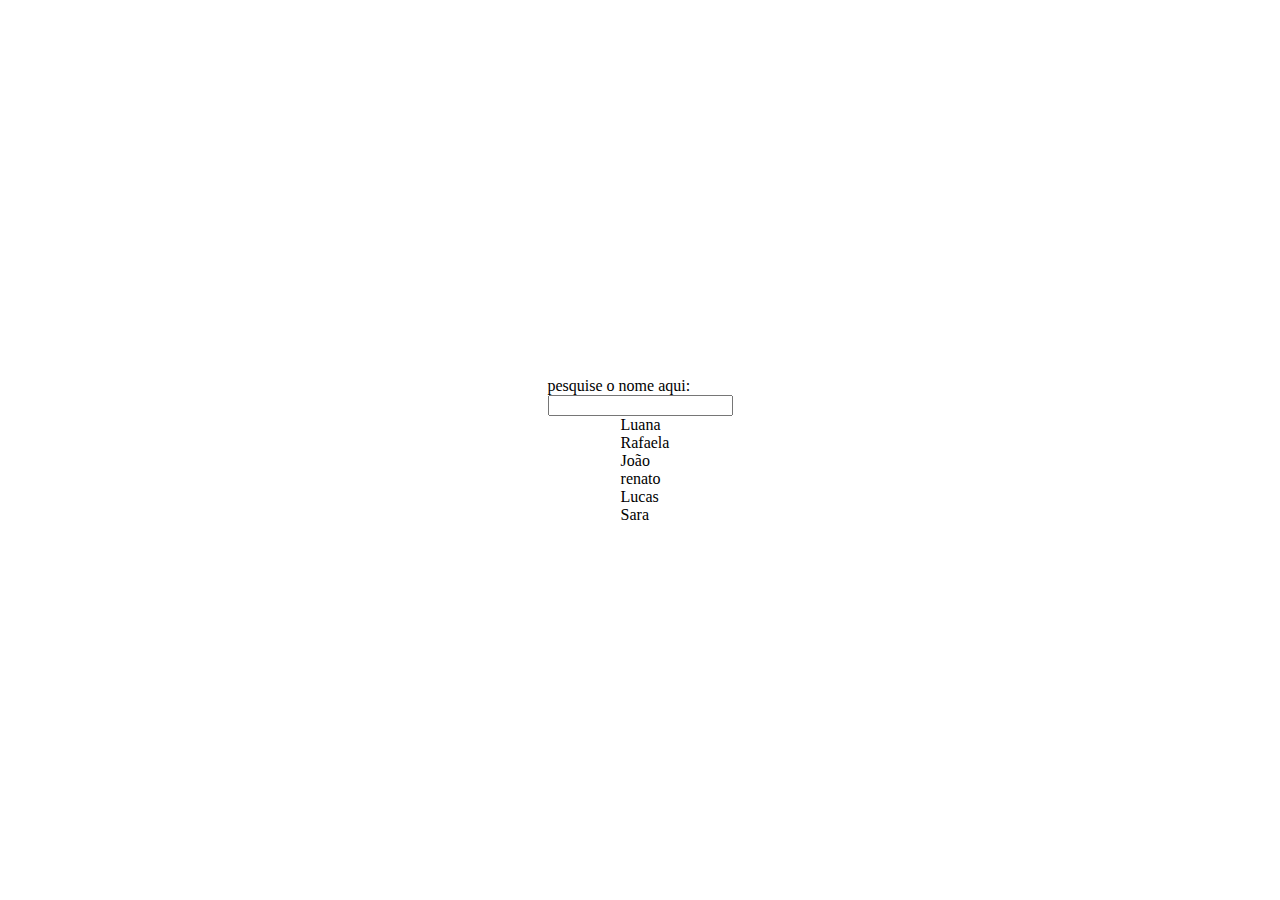
<file: lista.html>
<!DOCTYPE html>
<html lang="pt-br">

<head>
    <meta charset="UTF-8">
    <meta name="viewport" content="width=device-width, initial-scale=1.0">
    <title>Document</title>
    <link rel="stylesheet" href="style.css">
    <script src="js.js"></script>
</head>

<body>
    <div class="container">
        <div class="lista">
        <form>
            <label for="input">pesquise o nome aqui:</label>
            <input type="text" id="lista" oninput="exibirLista()">
        </form>
        <ul>
            <li>Luana</li>
            <li>Rafaela</li>
            <li>João</li>
            <li>renato </li>
            <li>Lucas</li>
            <li>Sara</li>
        </ul>
    </div>
    </div>
</body>

</html>
</file>
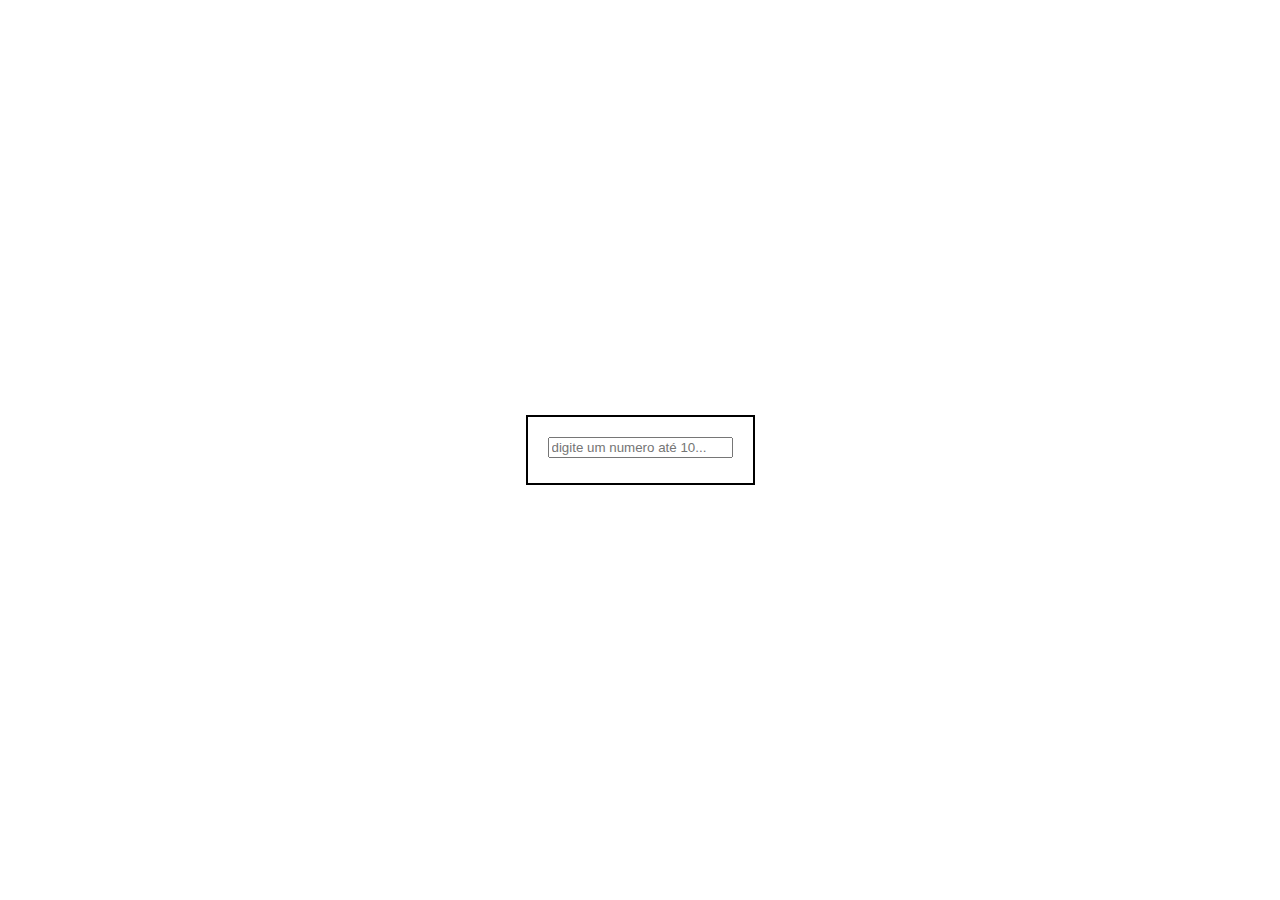
<file: tabuada.html>
<!DOCTYPE html>
<html lang="en">

<head>
    <meta charset="UTF-8">
    <meta name="viewport" content="width=device-width, initial-scale=1.0">
    <title>Document</title>
    <script src="js.js"></script>
    <link rel="stylesheet" href="style.css">
</head>

<body>
    <div class="container">
        <div class="tabuada">


            <form>
                <input type="number" id="num" placeholder="digite um numero até 10..." oninput="tabuada()">
            </form>
            <div id="resul">

            </div>
        </div>
    </div>
</body>

</html>
</file>
<file: style.css>
*{
    margin: 0;
    box-sizing: border-box;
}
.container{
    display: flex;
    justify-content: center;
    align-items: center;
    height: 100vh;
}
.tabuada{
    display: flex;
    flex-wrap: wrap;
    flex-direction: column;
    border: 2px solid;
    padding: 20px;
    gap: 5px;
}
.tabuada input{
    outline: 0;

}
.tabuada input:focus{
    border: 1px solid rgb(7, 153, 15) 
}
.tabuada input::-webkit-inner-spin-button{
    display: none;
}
.container form{
    display: flex;
    flex-direction: column;
}
.lista{
    display: flex;
    flex-direction: column;
    align-items: center;
}
.lista ul{
    list-style: none;
    margin-right: 30px ;
}
</file>
